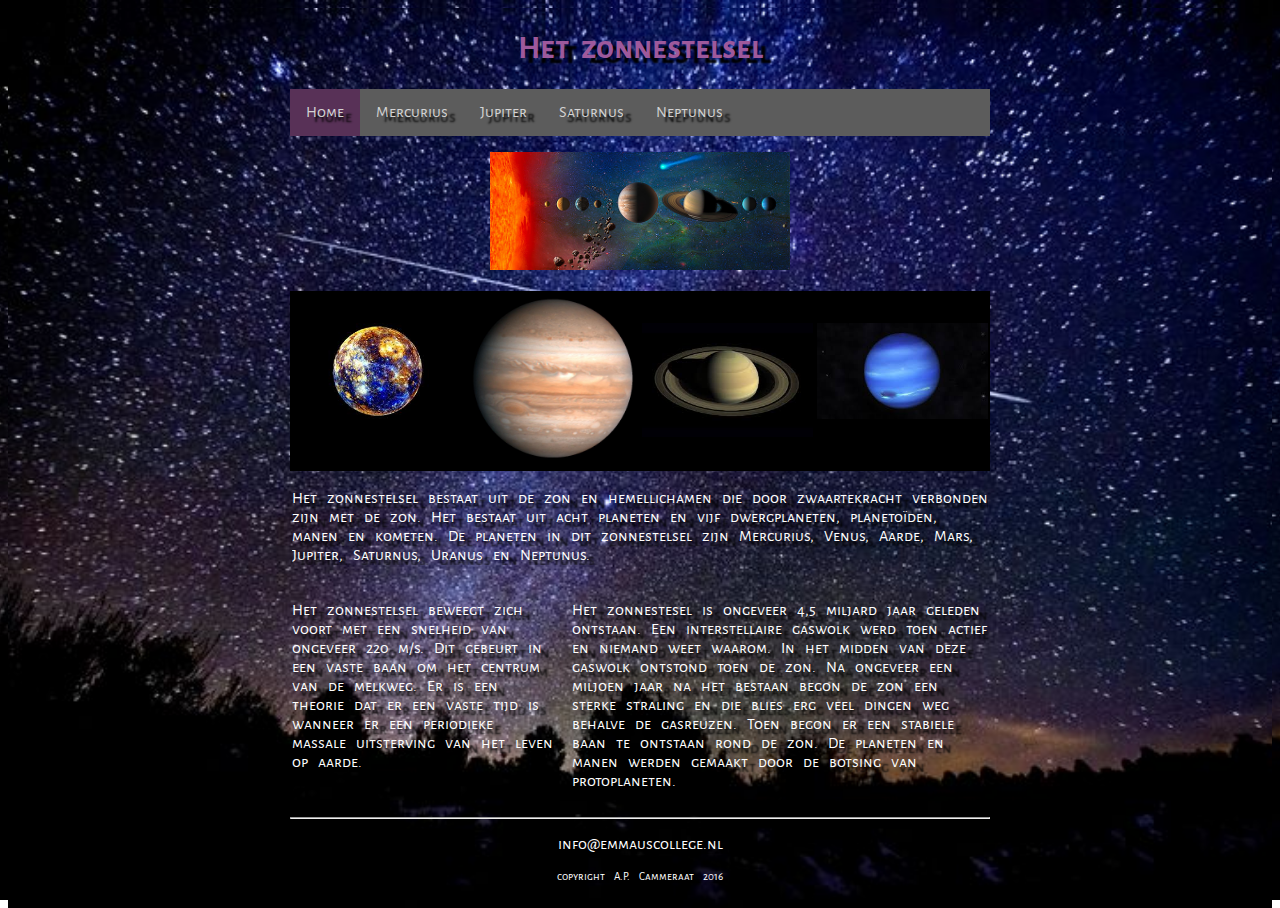
<file: index.html>
<!DOCTYPE html>

<html>

<head>
	<link rel="stylesheet" href="style.css">
	<title>Het zonnestelsel</title>
  <link href='https://fonts.googleapis.com/css?family=Alegreya Sans SC' rel='stylesheet'>
</head>

<body>
	<main>
		<header>
			<h1 id="hoofdtitel" class="belangrijk">Het zonnestelsel</h1>
		</header>

		<nav>
			<ul>
				<li><a class="active" href="index.html">Home</a></li>
				<li><a href="mercurius.html">Mercurius</a></li>
				<li><a href="jupiter.html">Jupiter</a></li>
				<li><a href="saturnus.html">Saturnus</a></li>
				<li><a href="neptunus.html">Neptunus</a></li>
			</ul>
		</nav>

		<div class="titel-plaat">
			<p> <img src='afbeeldingen/zonnestelsel.jpeg'> </p>
		</div>
    
		<div class="plaat-rij">
      <div class="plaatje4oprij" id="mercurius">
			 <img src='afbeeldingen/mercurius2.jpeg'> 
      </div>

      <div class="plaatje4oprij">
			 <img src='afbeeldingen/Jupiter.jpeg'> 
      </div>

      <div class="plaatje4oprij" id="saturnus">
			 <img src='afbeeldingen/saturnus.jpeg'> 
      </div>

      <div class="plaatje4oprij" id="neptunus">
        <img src='afbeeldingen/neptunus.jpeg'> 
		  </div>
    </div>
		
    <div class="grote-tekst">
			<p> Het zonnestelsel bestaat uit de zon en hemellichamen die door zwaartekracht verbonden zijn met de zon. Het bestaat uit acht planeten en vijf dwergplaneten, planetoïden, manen en kometen. De planeten in dit zonnestelsel zijn Mercurius, Venus, Aarde, Mars, Jupiter, Saturnus, Uranus en Neptunus.  </p>
		</div>

		<div class="container">
			<div class="kleine-tekst">

				<p> Het zonnestelsel beweegt zich voort met een snelheid van ongeveer 220 m/s. Dit gebeurt in een vaste baan om het centrum van de melkweg. Er is een theorie dat er een vaste tijd is wanneer er een periodieke massale uitsterving van het leven op aarde. </p>
			</div>
      
			<div class="middel-tekst">
				<p> Het zonnestesel is ongeveer 4,5 miljard jaar geleden ontstaan. Een interstellaire gaswolk werd toen actief en niemand weet waarom. In het midden van deze gaswolk ontstond toen de zon. Na ongeveer een miljoen jaar na het bestaan begon de zon een sterke straling en die blies erg veel dingen weg behalve de gasreuzen. Toen begon er een stabiele baan te ontstaan rond de zon. De planeten en manen werden gemaakt door de botsing van protoplaneten. </p>
			</div>
      
			<div class="clear">
			</div>
		</div>
		<footer>
			<hr/>
				<p>info@emmauscollege.nl</p>
				<p class="smalltext">copyright A.P. Cammeraat 2016</p>
		</footer>

	</main>

</body>

</html>
</file>
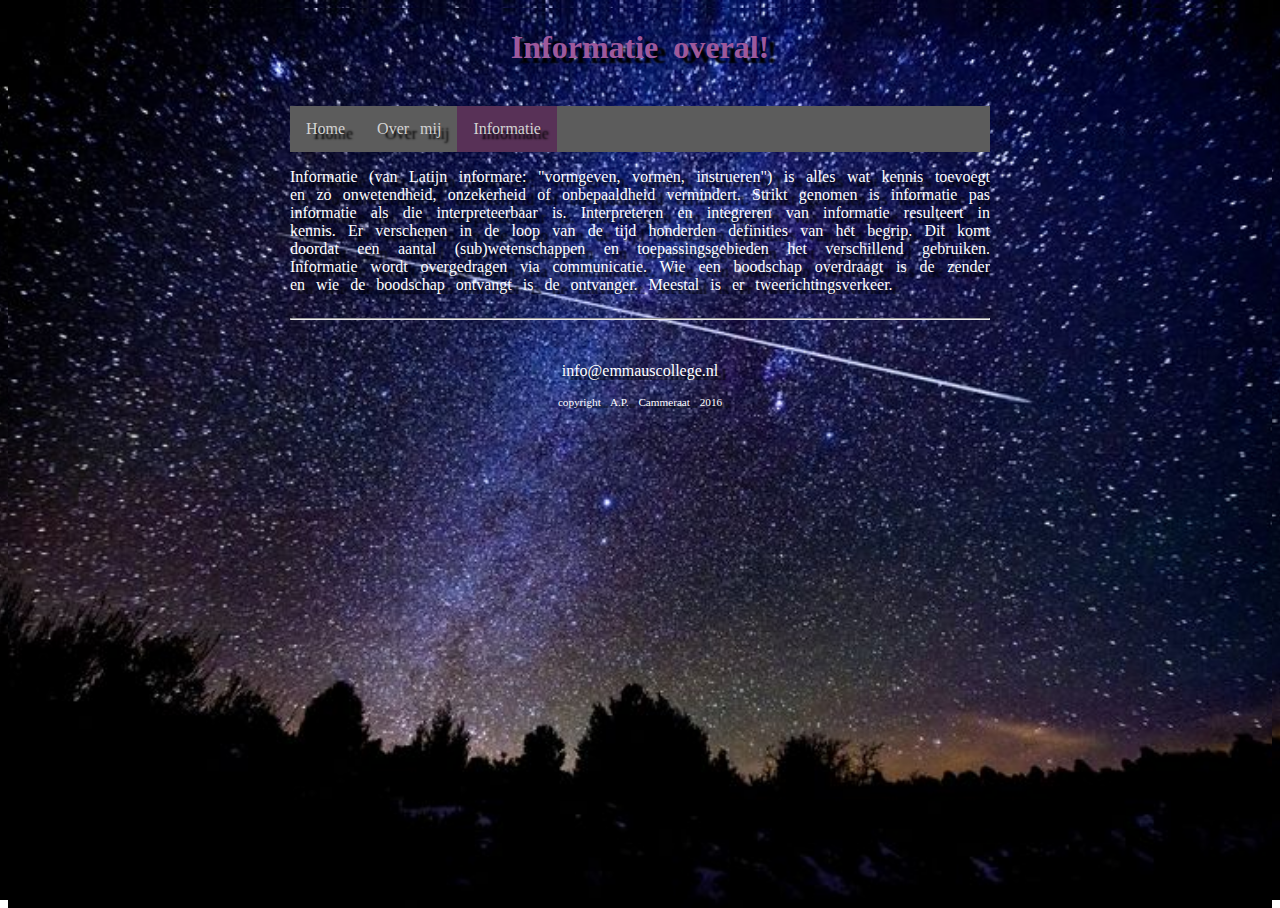
<file: info.html>
<!DOCTYPE html>

<html>

    <head>
        <link rel="stylesheet" href="style.css">
        <title>Dit is een eenvoudige website</title>
    </head>
    
    <body>
        <main>
            <header>
                <h1>Informatie overal!</h1>
                <br>
            </header>
            
            <nav>
                <ul>
                    <li><a href="index.html">Home</a></li>
                    <li><a href="overmij.html">Over mij</a></li>
                    <li><a class="active" href="info.html">Informatie</a></li>
                </ul>
            </nav>
            
            
            <article>
                <p>Informatie (van Latijn informare: "vormgeven, vormen, instrueren") is alles wat kennis toevoegt en zo onwetendheid, onzekerheid of onbepaaldheid vermindert. Strikt genomen is informatie pas informatie als die interpreteerbaar is. Interpreteren en integreren van informatie resulteert in kennis. Er verschenen in de loop van de tijd honderden definities van het begrip. Dit komt doordat een aantal (sub)wetenschappen en toepassingsgebieden het verschillend gebruiken. Informatie wordt overgedragen via communicatie. Wie een boodschap overdraagt is de zender en wie de boodschap ontvangt is de ontvanger. Meestal is er tweerichtingsverkeer.</p>
            </article>
        
            <footer>
                <hr/>
                <br>
                <p>info@emmauscollege.nl</p>
                <p class="smalltext">copyright A.P. Cammeraat 2016</p>
                <br>
            </footer>
        
        </main>
    
    </body>

</html>
</file>
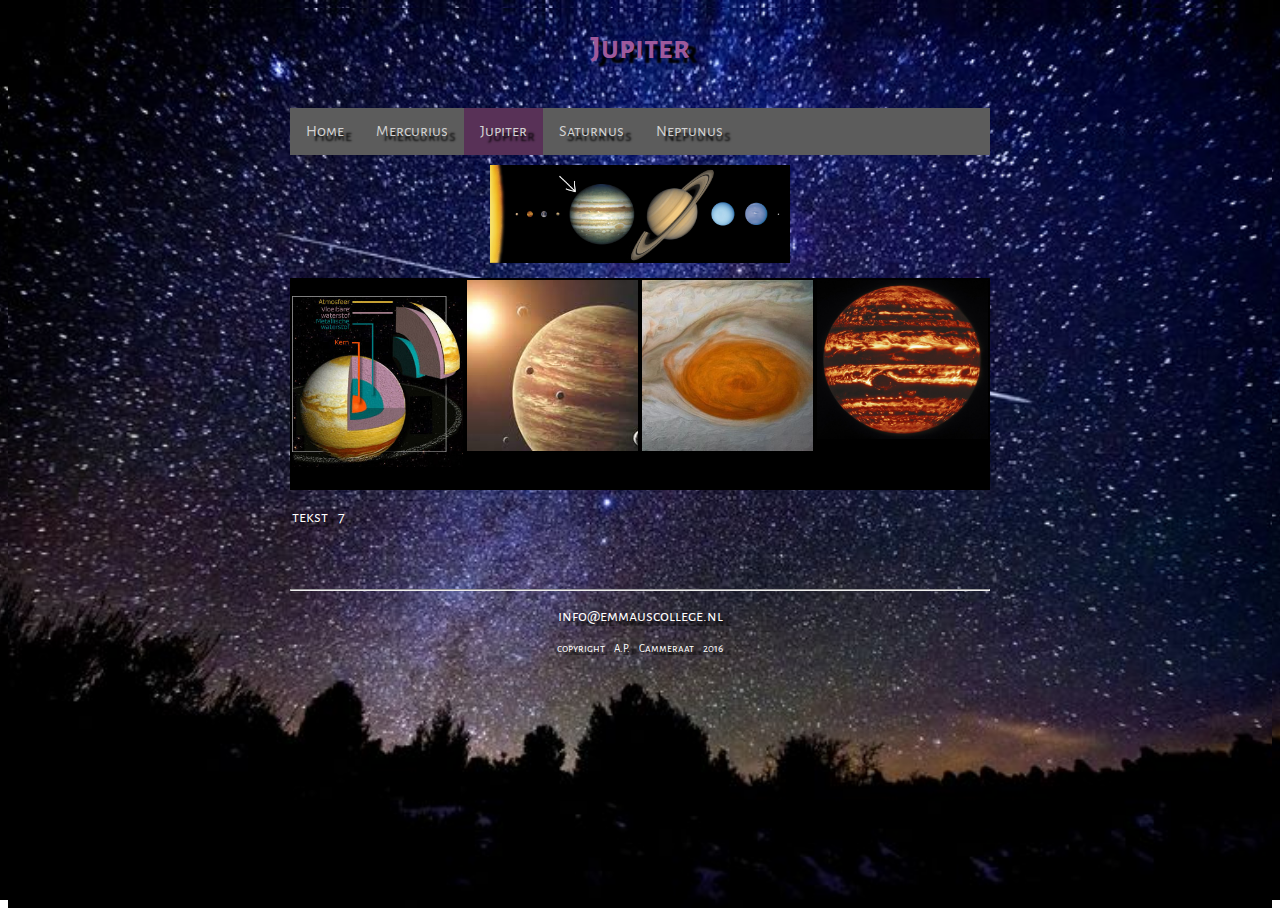
<file: jupiter.html>
<!DOCTYPE html>

<html>

    <head>
        <link rel="stylesheet" href="style.css">
        <title>Jupiter</title>
        <link href='https://fonts.googleapis.com/css?family=Alegreya Sans SC' rel='stylesheet'>
    </head>
    
    <body>
        <main>
            <header>
                <h1>Jupiter</h1>
                <br>
            </header>
            
            <nav>
                <ul>
                    <li><a href="index.html">Home</a></li>
                    <li><a href="mercurius.html">Mercurius</a></li>
                    <li><a class="active" href="jupiter.html">Jupiter</a></li>
                    <li><a href="saturnus.html">Saturnus</a></li>
                    <li><a href="neptunus.html">Neptunus</a></li>
                </ul>
            </nav>
            
            <div class="titel-plaat" id="zonnestelsel-planeet">
              <img src='afbeeldingen/solar-system-jupiter.jpg'>
            </div>

            <div class="plaat-rij">
              <div class="plaatje4oprij">
              <p> <img src='afbeeldingen/jupiter-doorsnede.jpg'> </p>
              </div>

              <div class="plaatje4oprij">
              <img src='afbeeldingen/jupiter-manen.jpeg'>
              </div>

              <div class="plaatje4oprij">
                <img src='afbeeldingen/jupiter-storm.jpeg'>
              </div>
              
              <div class="plaatje4oprij">
                <img src='afbeeldingen/jupiter-licht.jpg'>
                </div>
              </div>

            <div class="grote-tekst">
              <p>tekst 7 </p>
              </div>

    <div class="container">
			<div class="kleine-tekst">

				<p>  </p>
			</div>
      
			<div class="middel-tekst">
				<p>  </p>
			</div>
      
			<div class="clear">
			</div>
		</div>
		<footer>
			<hr/>
				<p>info@emmauscollege.nl</p>
				<p class="smalltext">copyright A.P. Cammeraat 2016</p>
		</footer>

	</main>

</body>

</html>
</file>
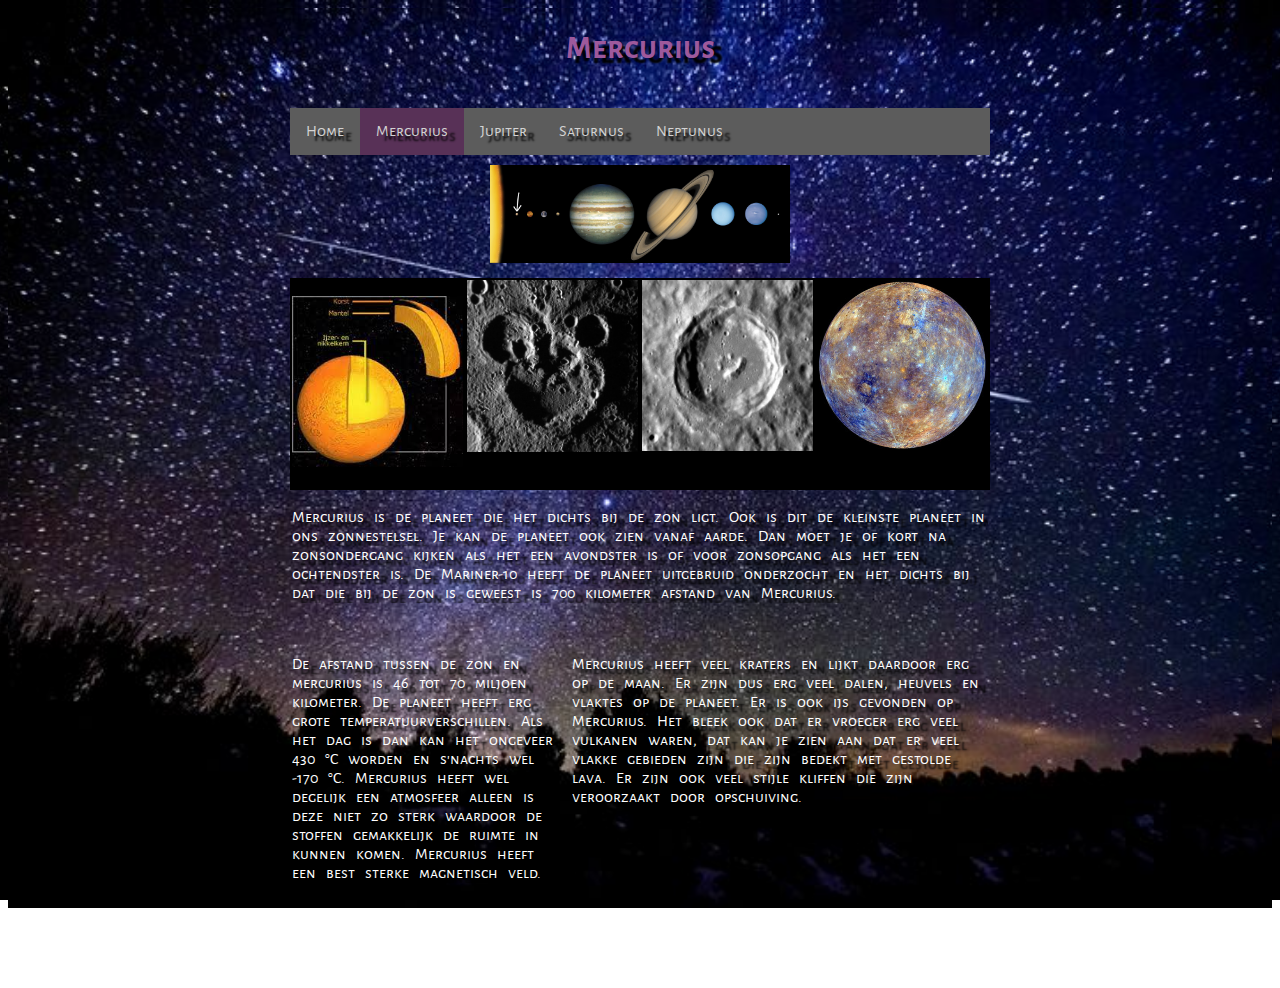
<file: mercurius.html>
<!DOCTYPE html>

<html>

    <head>
        <link rel="stylesheet" href="style.css">
        <title>Mercurius</title>
        <link href='https://fonts.googleapis.com/css?family=Alegreya Sans SC' rel='stylesheet'>
    </head>
    
    <body>
        <main>
            <header>
                <h1>Mercurius</h1>
                <br>
            </header>
            
            <nav>
                <ul>
                    <li><a href="index.html">Home</a></li>
                    <li><a class="active" href="mercurius.html">Mercurius</a></li>
                    <li><a href="jupiter.html">Jupiter</a></li>
                    <li><a href="saturnus.html">Saturnus</a></li>
                    <li><a href="neptunus.html">Neptunus</a></li>
                </ul>
            </nav>
            
            <div class="titel-plaat" id=zonnestelsel-planeet>
              <img src='afbeeldingen/solar-system-mercurius.jpg'>
            </div>

            <div class="plaat-rij">
              <div class="plaatje4oprij">
              <p><img src='afbeeldingen/mercurius-doorsnede.jpeg'></p>
            </div>

            <div class="plaatje4oprij">
              <img src='afbeeldingen/mercurius-koekiemonster.jpeg'>
              </div>

            <div class="plaatje4oprij">
              <img src='afbeeldingen/mercurius-smiley.jpeg'>
              </div>

            <div class="plaatje4oprij">
              <img src='afbeeldingen/mercurius-nogeenfoto.jpg'>
              </div>
              </div>
      
            <div class="grote-tekst">
              <p> Mercurius is de planeet die het dichts bij de zon ligt. Ook is dit de kleinste planeet in ons zonnestelsel. Je kan de planeet ook zien vanaf aarde. Dan moet je of kort na zonsondergang kijken als het een avondster is of voor zonsopgang als het een ochtendster is. De Mariner-10 heeft de planeet uitgebruid onderzocht en het dichts bij dat die bij de zon is geweest is 700 kilometer afstand van Mercurius. <p>
              </div>
    <div class="container">
			<div class="kleine-tekst">

				<p> De afstand tussen de zon en mercurius is 46 tot 70 miljoen kilometer. De planeet heeft erg grote temperatuurverschillen. Als het dag is dan kan het  ongeveer 430 °C worden en s'nachts wel -170 °C. Mercurius heeft wel degelijk een atmosfeer alleen is deze niet zo sterk waardoor de stoffen gemakkelijk de ruimte in kunnen komen. Mercurius heeft een best sterke magnetisch veld. </p>
			</div>
      
			<div class="middel-tekst">
				<p> Mercurius heeft veel kraters en lijkt daardoor erg op de maan. Er zijn dus erg veel dalen, heuvels en vlaktes op de planeet. Er is ook ijs gevonden op Mercurius. Het bleek ook dat er vroeger erg veel vulkanen waren, dat kan je zien aan dat er veel vlakke gebieden zijn die zijn bedekt met gestolde lava. Er zijn ook veel stijle kliffen die zijn  veroorzaakt door opschuiving. </p>
			</div>
      
			<div class="clear">
			</div>
		</div>
		<footer>
			<hr/>
				<p>info@emmauscollege.nl</p>
				<p class="smalltext">copyright A.P. Cammeraat 2016</p>
		</footer>

	</main>

</body>

</html>
</file>
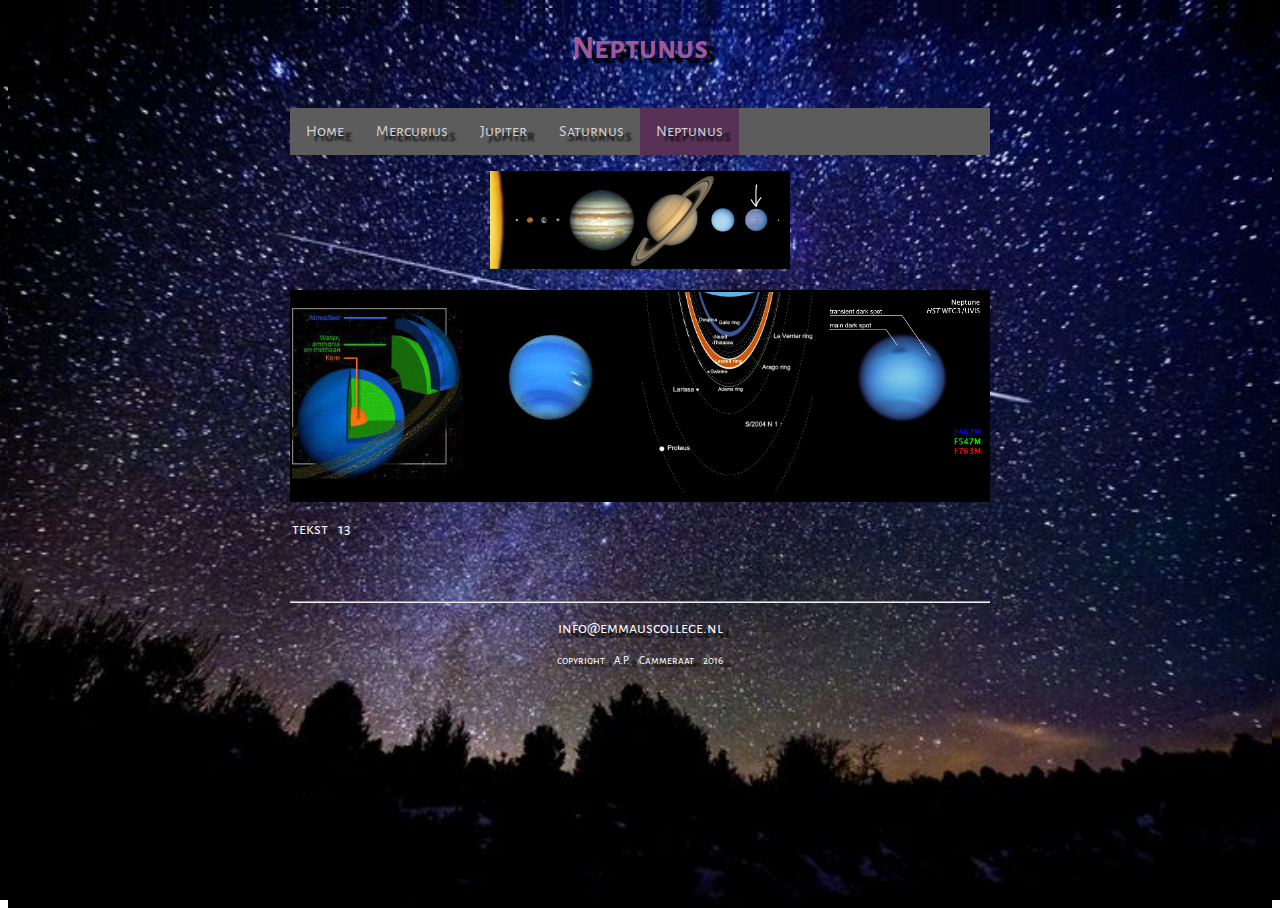
<file: neptunus.html>
<!DOCTYPE html>

<html>

    <head>
        <link rel="stylesheet" href="style.css">
        <title>Neptunus</title>
        <link href='https://fonts.googleapis.com/css?family=Alegreya Sans SC' rel='stylesheet'>
    </head>
    
    <body>
        <main>
            <header>
                <h1>Neptunus</h1>
                <br>
            </header>
            
            <nav>
                <ul>
                    <li><a href="index.html">Home</a></li>
                    <li><a href="mercurius.html">Mercurius</a></li>
                    <li><a href="jupiter.html">Jupiter</a></li>
                    <li><a href="saturnus.html">Saturnus</a></li>
                    <li><a class="active" href="neptunus.html">Neptunus</a></li>
                </ul>
            </nav>
            
            <div class="titel-plaat">
              <p> <img src='afbeeldingen/solar-system-neptunus.jpg'> </p>
            </div>

            <div class="plaat-rij">
              <div class="plaatje4oprij">
              <p> <img src='afbeeldingen/neptunus-doorsnede.jpeg'> </p>
            </div>

            <div class="plaatje4oprij" id="neptunus-ander">
              <img src='afbeeldingen/neptunus2.jpeg'>
            </div>

            <div class="plaatje4oprij">
              <img src='afbeeldingen/neptunus-ringen.jpg'>
            </div>

            <div class="plaatje4oprij">
              <img src='afbeeldingen/neptunus-storm.jpg'>
            </div>
            </div>

            <div class="grote-tekst">
              <p>tekst 13 </p>
              </div>

                  <div class="container">
			<div class="kleine-tekst">

				<p>  </p>
			</div>
      
			<div class="middel-tekst">
				<p>  </p>
			</div>
      
			<div class="clear">
			</div>
		</div>
		<footer>
			<hr/>
				<p>info@emmauscollege.nl</p>
				<p class="smalltext">copyright A.P. Cammeraat 2016</p>
		</footer>

	</main>

</body>

</html>
</file>
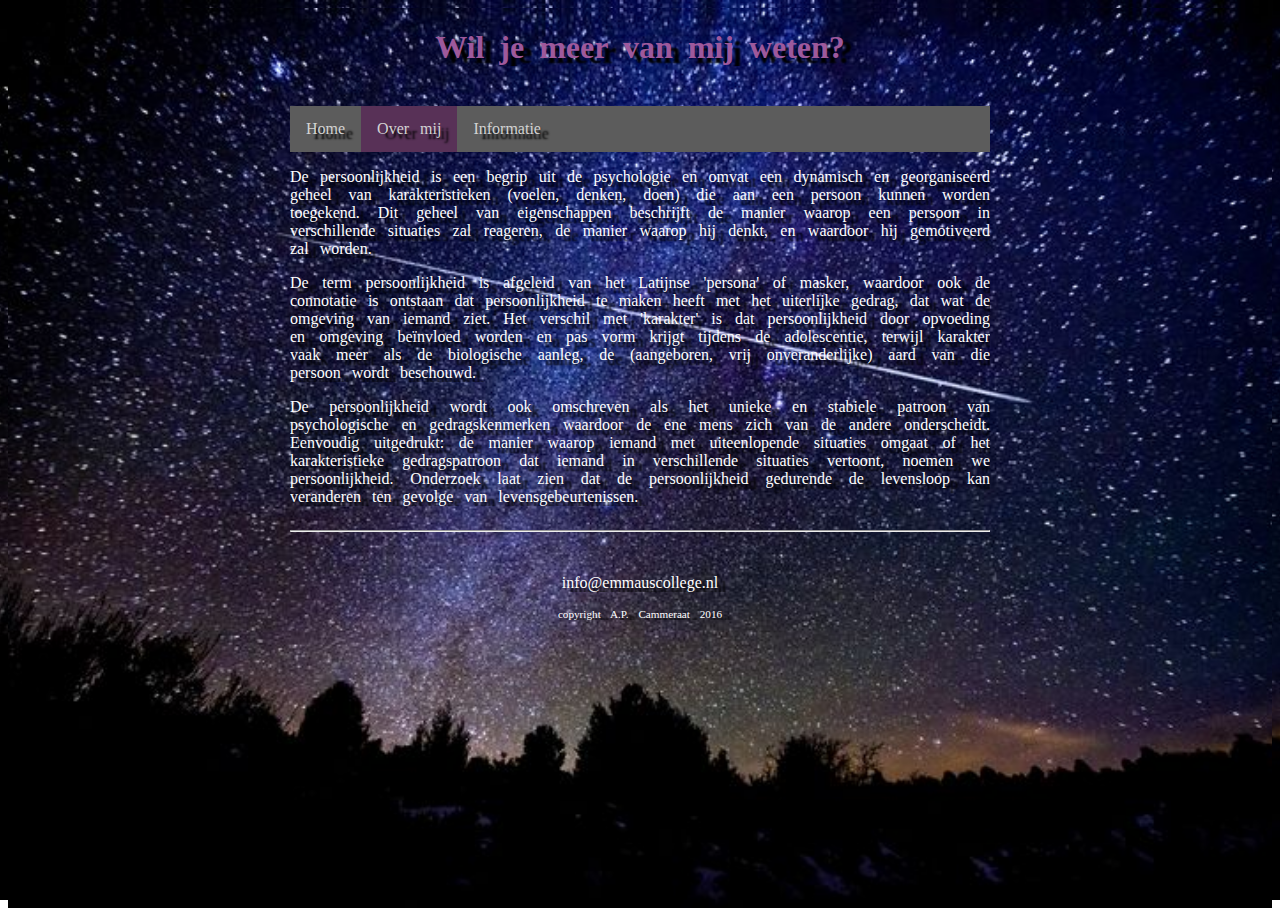
<file: overmij.html>
<!DOCTYPE html>

<html>

    <head>
        <link rel="stylesheet" href="style.css" />
        <title>Informatie over mij</title>
        <meta charset="utf-8" />
    </head>
    
    <body>
        <main>
            <header>
                <h1>Wil je meer van mij weten?</h1>
                <br>
            </header>
            
            <nav>
                <ul>
                    <li><a href="index.html">Home</a></li>
                    <li><a class="active" href="overmij.html">Over mij</a></li>
                    <li><a href="info.html">Informatie</a></li>
                </ul>
            </nav>
            
            
            <article>
                <p>De persoonlijkheid is een begrip uit de psychologie en omvat een dynamisch en georganiseerd geheel van karakteristieken (voelen, denken, doen) die aan een persoon kunnen worden toegekend. Dit geheel van eigenschappen beschrijft de manier waarop een persoon in verschillende situaties zal reageren, de manier waarop hij denkt, en waardoor hij gemotiveerd zal worden.</p>
                <p>De term persoonlijkheid is afgeleid van het Latijnse 'persona' of masker, waardoor ook de connotatie is ontstaan dat persoonlijkheid te maken heeft met het uiterlijke gedrag, dat wat de omgeving van iemand ziet. Het verschil met 'karakter' is dat persoonlijkheid door opvoeding en omgeving beïnvloed worden en pas vorm krijgt tijdens de adolescentie, terwijl karakter vaak meer als de biologische aanleg, de (aangeboren, vrij onveranderlijke) aard van die persoon wordt beschouwd.</p>
                <p>De persoonlijkheid wordt ook omschreven als het unieke en stabiele patroon van psychologische en gedragskenmerken waardoor de ene mens zich van de andere onderscheidt. Eenvoudig uitgedrukt: de manier waarop iemand met uiteenlopende situaties omgaat of het karakteristieke gedragspatroon dat iemand in verschillende situaties vertoont, noemen we persoonlijkheid. Onderzoek laat zien dat de persoonlijkheid gedurende de levensloop kan veranderen ten gevolge van levensgebeurtenissen.</p>
            </article>
        
            <footer>
                <hr/>
                <br>
                <p>info@emmauscollege.nl</p>
                <p class="smalltext">copyright A.P. Cammeraat 2016</p>
                <br>
            </footer>
        
        </main>
    
    </body>

</html>
</file>
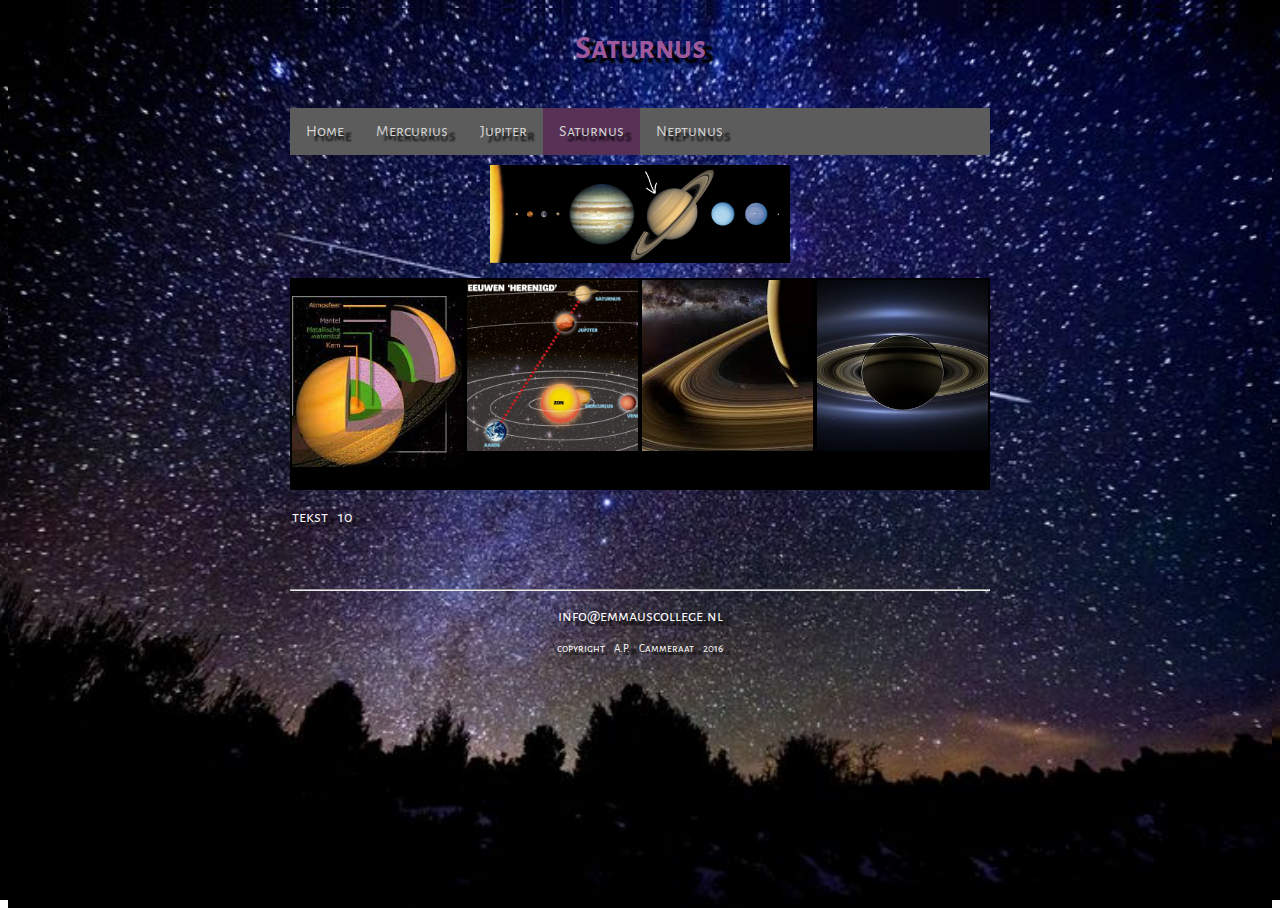
<file: saturnus.html>
<!DOCTYPE html>

<html>

    <head>
        <link rel="stylesheet" href="style.css">
        <title>Saturnus</title>
        <link href='https://fonts.googleapis.com/css?family=Alegreya Sans SC' rel='stylesheet'>
    </head>
    
    <body>
        <main>
            <header>
                <h1>Saturnus</h1>
                <br>
            </header>
            
            <nav>
                <ul>
                    <li><a href="index.html">Home</a></li>
                    <li><a href="mercurius.html">Mercurius</a></li>
                    <li><a href="jupiter.html">Jupiter</a></li>
                    <li><a class="active" href="saturnus.html">Saturnus</a></li>
                    <li><a href="neptunus.html">Neptunus</a></li>
                </ul>
            </nav>
            
            <div class="titel-plaat" id="zonnestelsel-planeet">
              <img src='afbeeldingen/solar-system-saturnus.jpg'>
            </div>
            
            <div class="plaat-rij">
            <div class="plaatje4oprij">
              <p> <img src='afbeeldingen/saturnus-doorsnede.jpeg'> </p>
            </div>

            <div class="plaatje4oprij">
              <img src='afbeeldingen/saturnus-en-jupiter.jpg'>
            </div>

            <div class="plaatje4oprij">
              <img src='afbeeldingen/saturnus-ringen.jpeg'>
            </div>

            <div class="plaatje4oprij">
              <img src='afbeeldingen/saturnus-nogeenfoto.jpeg'>
            </div>
            </div>

            <div class="grote-tekst">
              <p>tekst 10 </p>
              </div>
                  <div class="container">
			<div class="kleine-tekst">

				<p>  </p>
			</div>
      
			<div class="middel-tekst">
				<p>  </p>
			</div>
      
			<div class="clear">
			</div>
		</div>
		<footer>
			<hr/>
				<p>info@emmauscollege.nl</p>
				<p class="smalltext">copyright A.P. Cammeraat 2016</p>
		</footer>

	</main>

</body>

</html>
</file>
<file: style.css>
/* 
 * Handige fixes om problemen te voorkomen
 */

* {  
  /* zorg dat border meetelt bij de width en height van boxen */
  box-sizing: border-box;
  /* zorgt dat DIV de hoogte krijgt van wat erin zit (anders is het soms 0) */
  overflow:auto;
}

/* 
 * Basislayout 
 */

html, body {
    height: 100%;
    padding: 0;
    background-image: url(afbeeldingen/sterrennacht.jpeg);
    background-position: center;
    background-repeat: no-repeat;
    background-size: cover;
    color: rgb(255,255,255);
    font: Roboto Condensed;
    text-shadow: 8px 5px 2px black;
    word-spacing: 7px
}

body {
    font-family: Alegreya Sans SC;
}

main {
    margin: 0 auto;
    width: 700px;
    position: relative;
}


article {
    text-align: justify;
}


header {
    color: rgb(158, 89, 156);
    text-align: center;
}


footer {
    text-align: center;
    padding-bottom: 10px;
}

/* 
 * basis layout planeet-=pagina's 
 */

.titel-plaat {
  width:300px;
  margin:auto;
  text-align:center;
}

#mercurius{
margin-top:30px;
}

#saturnus{
margin-top:30px;
}

#neptunus{
margin-top:30px;
}

#zonnestelsel-planeet{
  margin-top:10px;
  margin-bottom:10px;
}

#neptunus-ander{
  margin-top:30px;
}

.plaat-rij {
  width:100%;
  margin:auto;
  text-align:center;
  background:black;
}

.grote-tekst {
  width:100%;
  margin:auto;
  text-align:left;
  float:left;
  padding: 2px;
}

.kleine-tekst {
  width:38%;
  margin:left;
  text-align:left;
  float:left;
  padding: 2px;
}

.middel-tekst {
  width:60%;
  margin:left;
  text-align:left;
  float:right;
  padding: 2px;
}

.container {
  width:100%;
}

.plaatje4oprij {
  float:left;
  width:25%;
  border:2px black solid;
}

img{
  width:100%;
}

/* specifieke stijlen */

img.zweefLinks {
    float: left;
    margin-right: 15px;
}

.smalltext {
    font-size: 0.7em;
}

a {
    color: skyblue;
    text-decoration: none;
}

a:hover {
    text-decoration: underline;
}


/* navigatiebalk */
nav ul {
    list-style-type: none;
    margin: auto;
    padding: 0;
    background-color: #5c5c5c;
    overflow: hidden;
}

nav ul li {
    float: left;
}

nav li a {
    display: block;
    color: rgb(211, 211, 211);
    text-align: center;
    padding: 14px 16px;
    text-decoration: none;
}

nav li a:hover {
    background-color: #6f5172;
}

nav li a.active {
    background-color: rgb(88, 49, 87);
}
</file>
